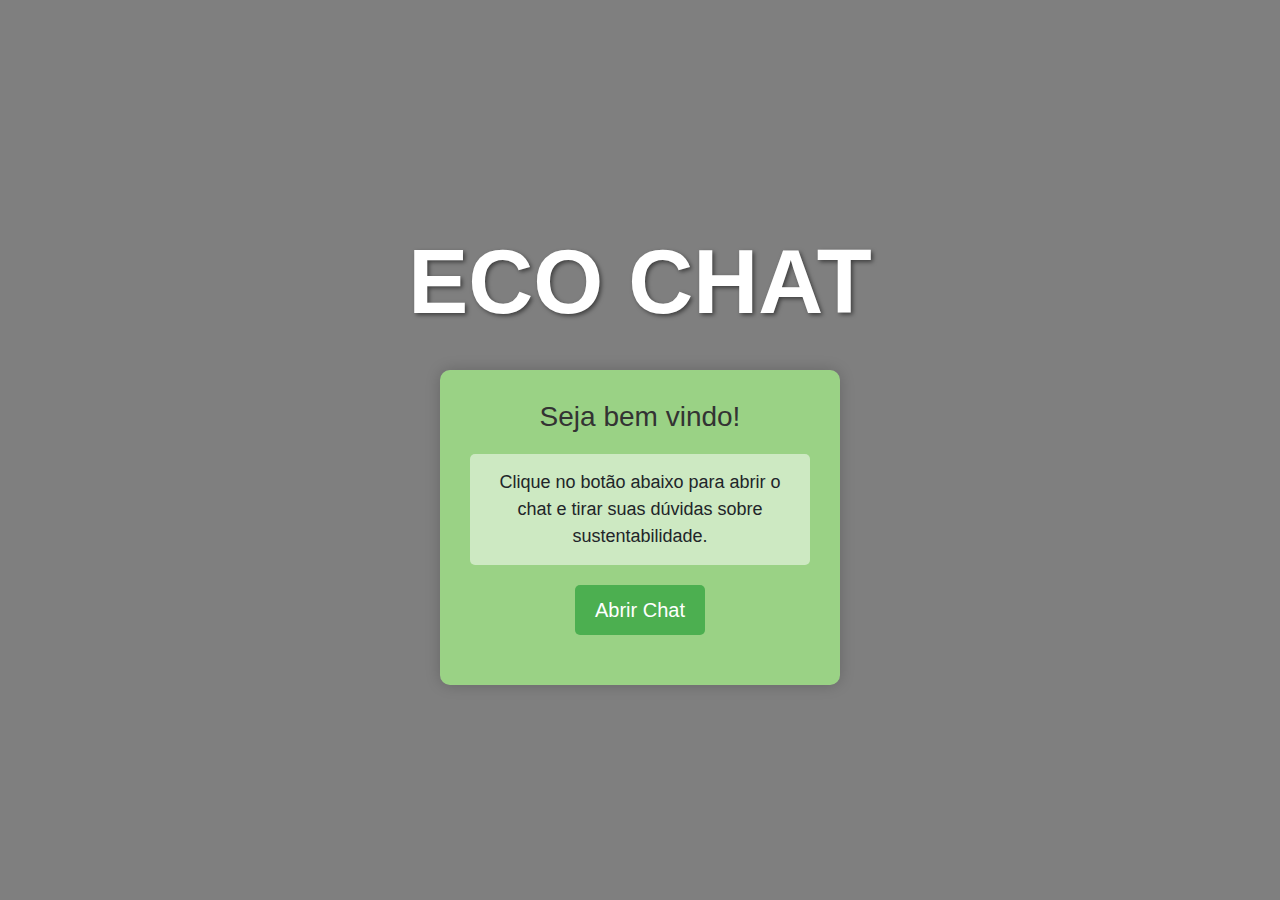
<file: index.html>
<!DOCTYPE html>
<html lang="pt-br">
<head>
    <meta charset="UTF-8">
    <meta name="viewport" content="width=device-width, initial-scale=1.0">
    <title>ECO CHAT</title>
    <link href="https://maxcdn.bootstrapcdn.com/bootstrap/4.0.0/css/bootstrap.min.css" rel="stylesheet">
    <link rel="stylesheet" href="https://cdnjs.cloudflare.com/ajax/libs/animate.css/4.1.1/animate.min.css"/>
    <link rel="stylesheet" href="styles.css">
</head>
<body>
<div class="title animate__animated animate__bounceIn">
    ECO CHAT
</div>
<div class="container animate__animated animate__fadeIn">
    <h1>Seja bem vindo!</h1>
    <p>Clique no botão abaixo para abrir o chat e tirar suas dúvidas sobre sustentabilidade.</p>
    <button id="openChatButton">Abrir Chat</button>
</div>

<div id="chatContainer" class="chat-container">
    <div id="chatMessages" class="chat-messages"></div>
    <div class="chat-input">
        <input id="chatInput" type="text" placeholder="Digite sua mensagem...">
        <button id="sendButton">Enviar</button>
    </div>
</div>

<script src="script.js"></script>

<script src="https://code.jquery.com/jquery-3.2.1.slim.min.js"></script>
<script src="https://cdnjs.cloudflare.com/ajax/libs/popper.js/1.11.0/umd/popper.min.js"></script>
<script src="https://maxcdn.bootstrapcdn.com/bootstrap/4.0.0/js/bootstrap.min.js"></script>
</body>
</html>
</file>
<file: styles.css>
body {
    font-family: Arial, sans-serif;
    background: linear-gradient(to top, rgba(0, 0, 0, 0.5), rgba(0, 0, 0, 0.5)), url('https://c.pxhere.com/photos/ff/69/green_grass_wet_drops_rain_water_texture_wallpaper-682057.jpg%21d') no-repeat center center/cover;
    margin: 0;
    padding: 0;
    display: flex;
    flex-direction: column;
    justify-content: center;
    align-items: center;
    height: 100vh;
    overflow: hidden;
}

.title {
    font-size: 90px;
    font-weight: bold;
    color: rgb(255, 255, 255);
    text-shadow: 2px 2px 4px rgba(0, 0, 0, 0.5);
    margin-bottom: 20px;
    animation: bounceInDown 1s ease-in-out;
}

.container {
    text-align: center;
    background-color: rgba(157, 220, 134, 0.9);
    border-radius: 10px;
    padding: 30px;
    box-shadow: 0 0 15px rgba(0, 0, 0, 0.2);
    display: flex;
    flex-direction: column;
    align-items: center;
    max-width: 90%;
    width: 400px;
    animation: fadeIn 1s ease-in-out;
}

h1 {
    font-size: 28px;
    margin-bottom: 20px;
    color: #333;
}

p {
    font-size: 18px;
    margin-bottom: 20px;
    background-color: rgba(255, 255, 255, 0.5);
    padding: 15px;
    border-radius: 5px;
}

#openChatButton {
    font-size: 20px;
    padding: 10px 20px;
    background-color: #4CAF50;
    color: white;
    border: none;
    border-radius: 5px;
    cursor: pointer;
    transition: background-color 0.3s ease, transform 0.3s ease;
    margin-bottom: 20px;
}

#openChatButton:hover {
    background-color: #45a049;
    transform: scale(1.05);
}

.chat-container {
    display: none;
    flex-direction: column;
    align-items: center;
    position: fixed;
    bottom: 0;
    right: 0;
    width: 100%;
    max-width: 400px;
    background-color: rgba(255, 255, 255, 0.9);
    border-top-left-radius: 10px;
    border-top-right-radius: 10px;
    box-shadow: 0 -2px 10px rgba(0, 0, 0, 0.1);
    padding: 20px;
    box-sizing: border-box;
    z-index: 1000;
}

.chat-messages {
    width: 100%;
    max-height: 300px;
    overflow-y: auto;
    margin-bottom: 10px;
}

.chat-message {
    padding: 10px;
    margin: 5px 0;
    border-radius: 5px;
}

.chat-message.user {
    background-color: #dcf8c6;
    align-self: flex-end;
}

.chat-message.bot {
    background-color: #f1f0f0;
    align-self: flex-start;
}

.chat-input {
    display: flex;
    width: 100%;
}

.chat-input input {
    flex: 1;
    padding: 10px;
    border: 1px solid #ccc;
    border-radius: 5px 0 0 5px;
}

.chat-input button {
    padding: 10px;
    background-color: #4CAF50;
    color: white;
    border: none;
    border-radius: 0 5px 5px 0;
    cursor: pointer;
    transition: background-color 0.3s ease;
}

.chat-input button:hover {
    background-color: #45a049;
}

@media (max-width: 600px) {
    body {
        justify-content: flex-start; /* Allow scrolling */
        height: auto;
        overflow: auto;
    }

    .title {
        font-size: 36px;
        margin-top: 20px;
    }

    .container {
        padding: 20px;
        width: 90%;
        max-width: none;
        margin-bottom: 20px;
    }

    h1 {
        font-size: 24px;
        margin-bottom: 15px;
    }

    p {
        font-size: 16px;
        margin-bottom: 15px;
        padding: 10px;
    }

    #openChatButton {
        font-size: 18px;
    }

    .chat-container {
        padding: 10px;
    }
}
</file>
